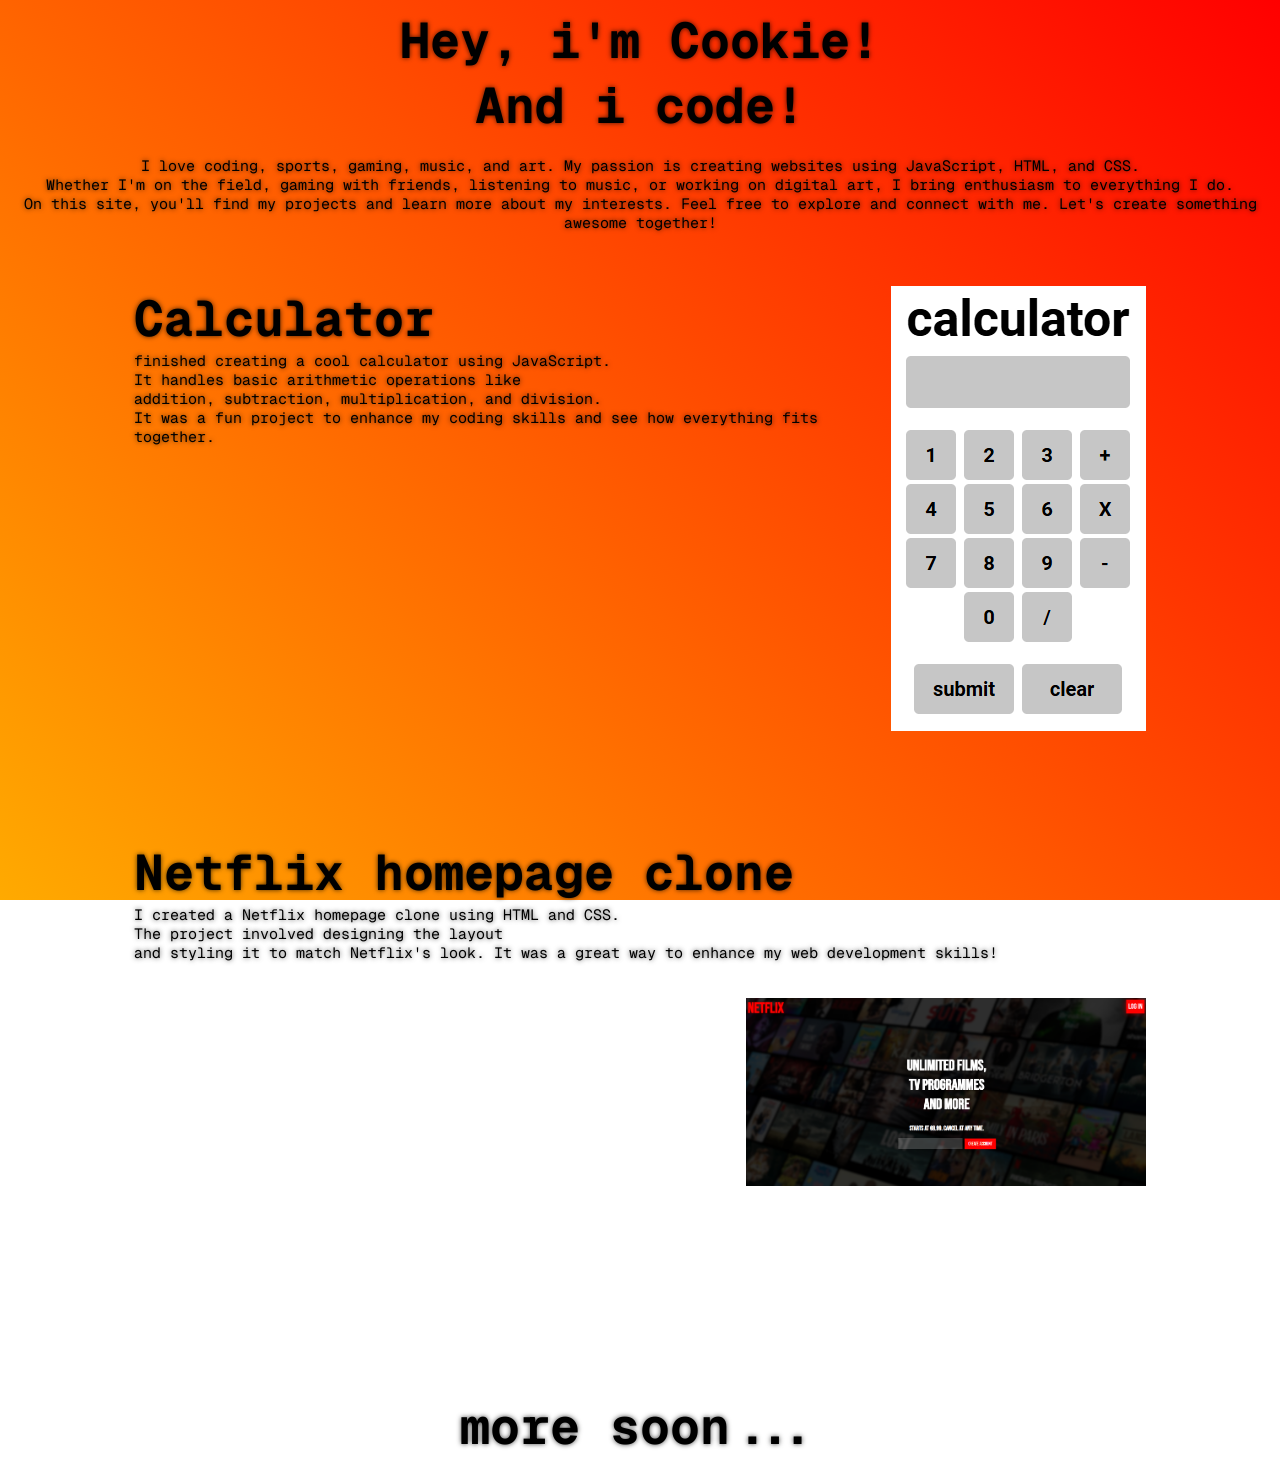
<file: index.html>
<!DOCTYPE html>
<html lang="en">
<head>
    <meta charset="UTF-8">
    <meta name="viewport" content="width=device-width, initial-scale=1.0">
    <title>Cookie</title>
    <link rel="stylesheet" href="style.css">
    <script src="js.js" defer></script>

    <link rel="preconnect" href="https://fonts.googleapis.com">
<link rel="preconnect" href="https://fonts.gstatic.com" crossorigin> <link href="https://fonts.googleapis.com/css2?family=Comfortaa:wght@700&family=DynaPuff:wght@400..700&family=Faculty+Glyphic&family=Figtree:ital,wght@0,300..900;1,300..900&family=Geist+Mono:wght@100..900&family=Kanit:ital,wght@0,100;0,200;0,300;0,400;0,500;0,600;0,700;0,800;0,900;1,100;1,200;1,300;1,400;1,500;1,600;1,700;1,800;1,900&family=Nunito:ital,wght@0,200..1000;1,200..1000&family=Sour+Gummy:ital,wght@0,100..900;1,100..900&display=swap" rel="stylesheet">

</head>
<body>
    <h1 class="header1">Hey, i'm Cookie!</h1>
    <h2 class="header1">And i code!</h2> <br>
    <p class="paragraph1">
         I love coding, sports, gaming, music, and art. My passion is creating websites using JavaScript, HTML, and CSS. <br> Whether I'm on the field, gaming with friends, listening to music, or working on digital art, I bring enthusiasm to everything I do. <br>
        
        On this site, you'll find my projects and learn more about my interests. Feel free to explore and connect with me. Let's create something awesome together!</p>


        <br><br><br>
<div class="container">
        <div class="div1">
            <img src="calculator.png" alt="" class="img1">
            <h1 class="header2">Calculator</h1> <br>
            <p class="paragraph2">finished creating a cool calculator using JavaScript. <br> It handles basic arithmetic operations like <br> addition, subtraction, multiplication, and division. <br> It was a fun project to enhance my coding skills and see how everything fits together.</p>
        
        </div>

    </div>

    <br><br><br>
    <div class="container">
            <div class="div1">
                
                <h1 class="header2">Netflix homepage clone</h1> <br>
                <p class="paragraph2">I created a Netflix homepage clone using HTML and CSS. <br>The project involved designing the layout <br>and styling it to match Netflix's look. It was a great way to enhance my web development skills!</p>
                <br><br><br>
                <img src="netflix custom site.png" alt="" class="img1" id="imagesize1">
            </div>
    
        </div>
<br><br><br>
    <h1 class="header1">more soon...</h1>
</body>
</html>
</file>
<file: style.css>
.header1{
    font-family: "Geist Mono", monospace;
    text-align: center;
    font-size: 50px;
    margin: 0px;
    padding: 0px;
    text-shadow: 0px 0px 5px rgba(0,0,0,0.72);
}

.paragraph1{
    font-family: "Geist Mono", monospace;
    text-align: center;
    font-size: 15px;
    margin: 0px;
    padding: 0px;
    text-shadow: 0px 0px 5px rgba(0,0,0,0.72);
}

body{
    background: linear-gradient(45deg, #FFAA00 0%, #FF0000 100%);
    background-position: center;
    background-repeat: no-repeat;
    background-size: cover;
    background-attachment: fixed;
    animation: fadein 2s ease-out forwards;
    opacity: 0;
}

@keyframes fadein { to { opacity: 1; /* End with content fully visible */ } }

.div1{

height: 500px;
width: 80%;
}

.container{
display: flex;
justify-content: center;
}

.header2{
    font-family: "Geist Mono", monospace;
    font-size: 50px;
    margin: 0px;
    padding: 0px;
    display: inline;
    text-shadow: 0px 0px 5px rgba(0,0,0,0.72);
}

.paragraph2{
    font-family: "Geist Mono", monospace;
    font-size: 15px;
    margin: 0px;
    padding: 0px;
    display: inline;
    text-shadow: 0px 0px 5px rgba(0,0,0,0.72);

}

.img1{
display: inline;
float: right;
padding: 0px;
margin: 0px;
}

#imagesize1{
    width: 400px;
}

@media (max-width: 768px) { .header1, .header2 { font-size: 35px; /* Adjust font size for smaller screens */ } .paragraph1, .paragraph2 { font-size: 12px; /* Adjust font size for smaller screens */ } .container { flex-direction: column; /* Stack items vertically on mobile */ text-align: center; } .div1 { width: 100%; /* Full width on mobile */ height: auto; /* Adjust height for content */ } .img1 { float: none; /* Disable floating on mobile */ margin-bottom: 20px; /* Add some spacing */ } #imagesize1 { width: 100%; /* Full width on mobile */ } }
</file>
